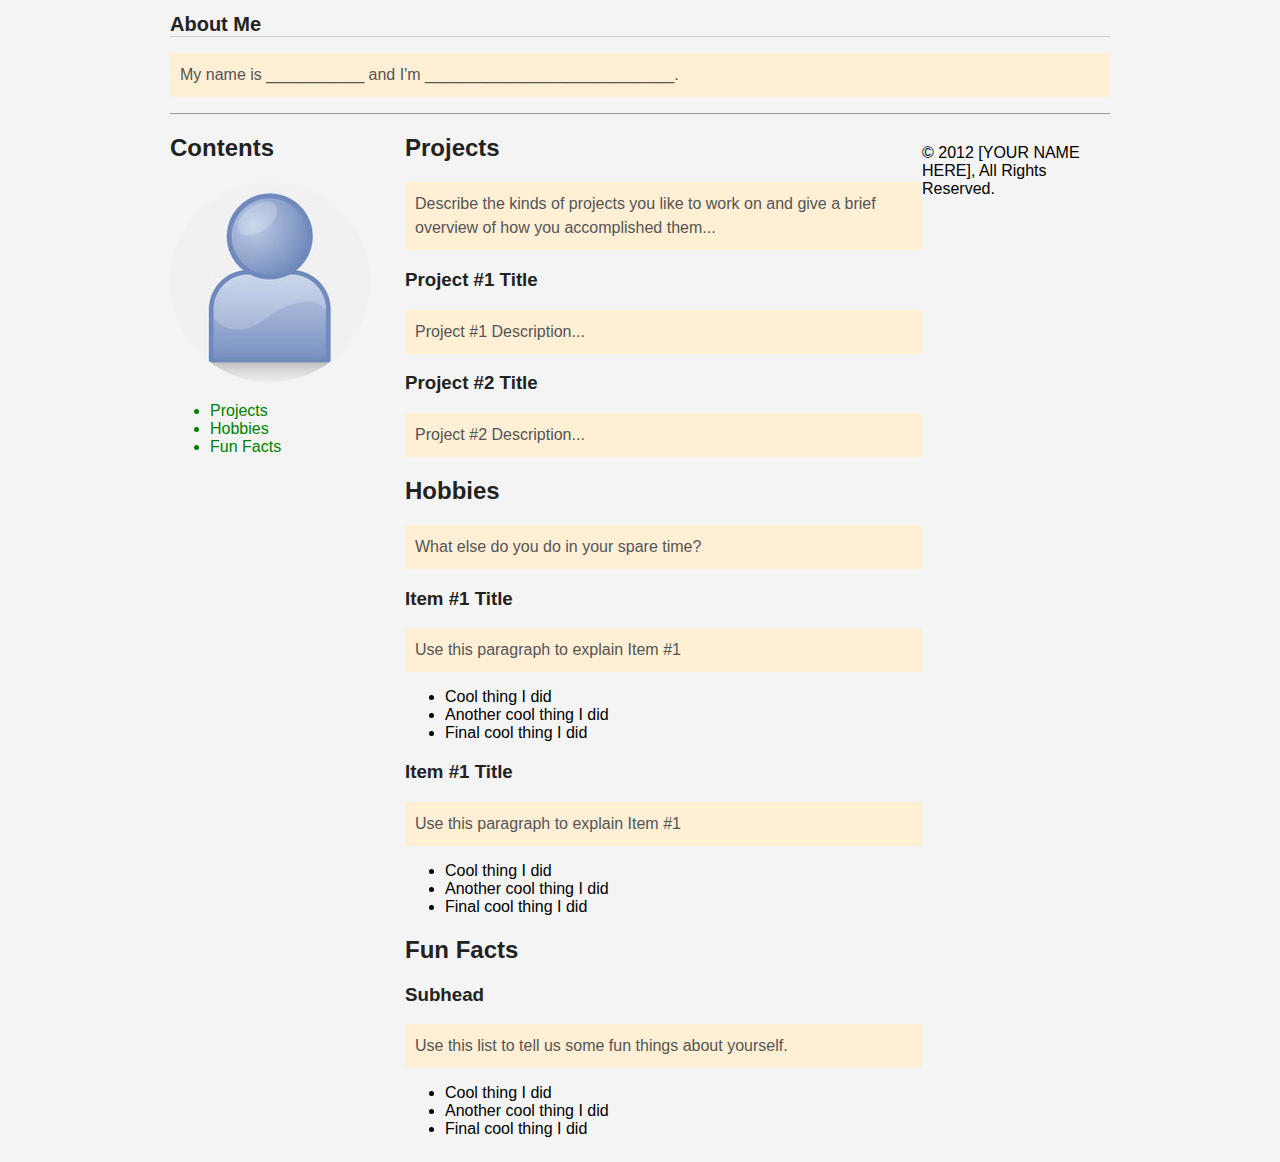
<file: front-end-lesson/index.html>
<!DOCTYPE html>
  <html>
    <head>
      <title>About Me</title>
      <script src="http://ajax.googleapis.com/ajax/libs/jquery/1.9.0/jquery.min.js" type="text/javascript"></script>
      <link rel="stylesheet" href="resources/layout.css" type="text/css">
      <script src="resources/javascript.js" charset="utf-8"></script>
    </head>
    <body>

      <div id="header" class="content">
        <h1>About Me</h1>
        <p>
          My name is ___________ and I'm ____________________________.
        </p>
      </div>

      <div class="content clearfix">
        <!-- Page Navigation -->
        <div id ="nav" class="column left" style="">
            <h2>Contents</h2>
            <div class="picture">
              <img src="resources\picture.jpg"/>
            </div>
            <ul>
              <a href="#projects"><li>Projects</li></a>
              <a href="#hobbies"><li>Hobbies</li></a>
              <a href=""><li>Fun Facts</li></a>
            </ul>
        </div>
        <!-- Main content area -->
        <div id="#main" class="column right" style="">
          <h2 id="projects">Projects</h2>
          <p>Describe the kinds of projects you like to work on and give a brief overview of how you accomplished them...</p>

          <h3>Project #1 Title</h3>
          <p>Project #1 Description...</p>

          <h3>Project #2 Title</h3>
          <p>Project #2 Description...</p>

          <h2 id="hobbies">Hobbies</h2>

          <p>What else do you do in your spare time?</p>

          <h3>Item #1 Title</h3>
          <p>Use this paragraph to explain Item #1</p>
          <ul>
            <li>Cool thing I did</li>
            <li>Another cool thing I did</li>
            <li>Final cool thing I did</li>
          </ul>
          <h3>Item #1 Title</h3>
          <p>Use this paragraph to explain Item #1</p>
          <ul>
            <li>Cool thing I did</li>
            <li>Another cool thing I did</li>
            <li>Final cool thing I did</li>
          </ul>
          <h2 id="fun-facts">Fun Facts</h2>
          <h3>Subhead</h3>
          <p>Use this list to tell us some fun things about yourself.</p>
          <ul>
            <li>Cool thing I did</li>
            <li>Another cool thing I did</li>
            <li>Final cool thing I did</li>
          </ul>
        </div>
        <div id="copyright" class="content">
          &copy; 2012 [YOUR NAME HERE], All Rights Reserved.
        </div>
      </div>
    </body>
</html>
</file>
<file: front-end-lesson/resources/layout.css>
/*
 * Add your CSS styles here
 *
 */

body {
	font-family: Helvetica, Arial, sans-serif;
	background: #f4f4f4;
}

h1, h2, h3 {
	color: #222;
}

p {
	line-height: 24px;
	color: #555;
}

a {
	color: green;
	text-decoration: none;
}

a:hover {
	text-decoration: underline;
}

.content {
	width: 940px;
	margin: 0 auto;
}

#header  {
	border-bottom: 1px solid #999;
}

#nav {

}

#main {


}

#copyright {
	margin-top: 30px;
	margin-bottom: 30px;
}
.column {
    float: left;
}

.left {
    width: 25%;
}

.right {
    width: 55%;
}
img{
	border-radius:50%
}

/* Ignore this for now, it is special code needed to fix the layout after using the "float" rules */
.clearfix:before, .clearfix:after { content:""; display:table; }
.clearfix:after { clear:both; }
.clearfix { zoom:1; }

h1 {
  font-size: 20px;
  border-bottom: 1px solid #cccccc;
}

p {
  padding: 10px;
  background-color: papayaWhip;
}
.special {
  border: 1px solid green;
}
#user-name {
  font-weight: bold;
}
</file>
